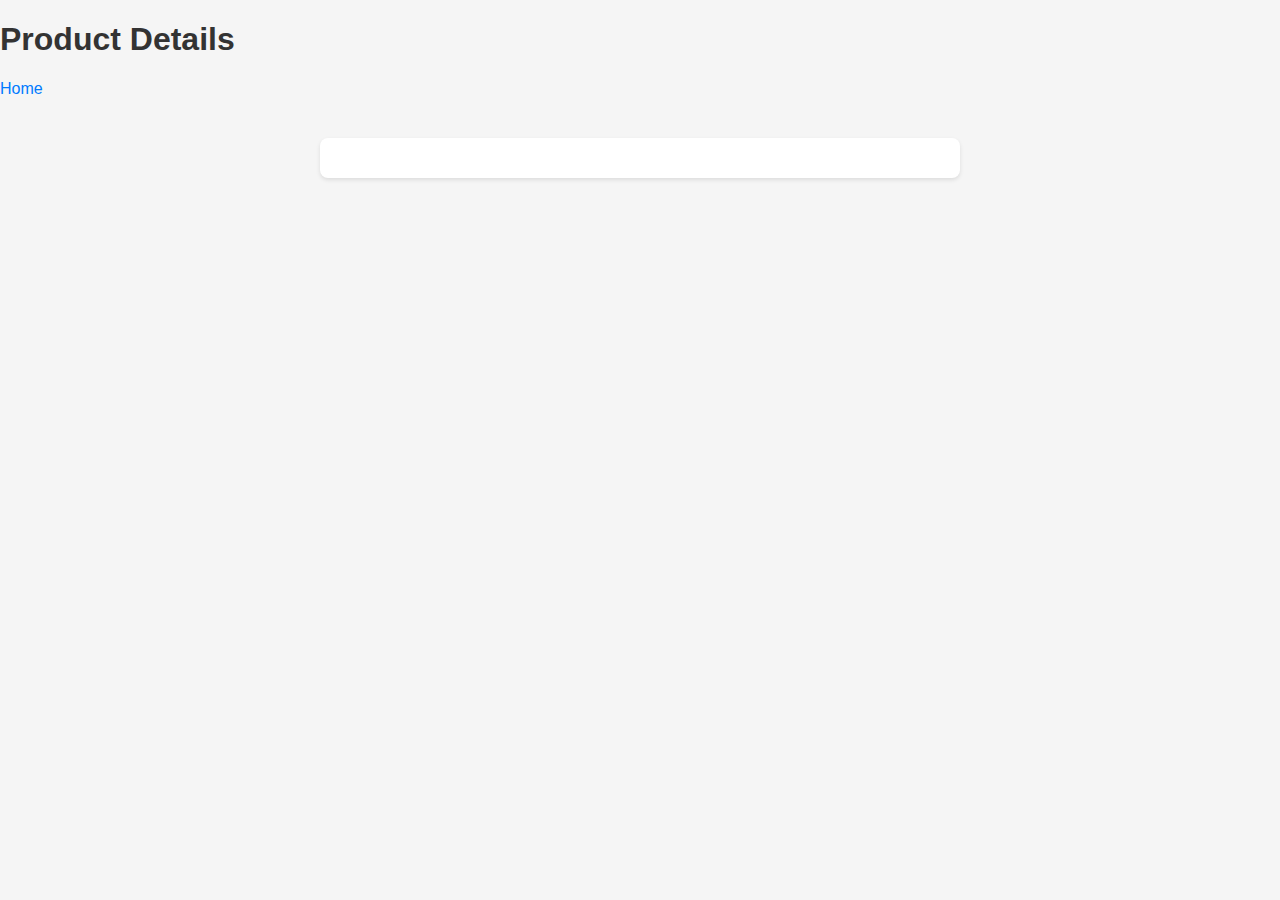
<file: product.html>
<!DOCTYPE html>
<html lang="en">
<head>
  <meta charset="UTF-8">
  <meta name="viewport" content="width=device-width, initial-scale=1.0">
  <title>Product Details</title>
  <link rel="stylesheet" href="Css/styles.css">
</head>
<body>
  <header>
    <h1>Product Details</h1>
    <nav>
      <a href="index.html">Home</a>
    </nav>
  </header>

  <main id="product-details">
    <!-- Product details will be dynamically added here -->
  </main>

  <script src="JS/script.js"></script>
</body>
</html>
</file>
<file: Css/styles.css>
/* Global Styles */
body {
    font-family: Arial, sans-serif;
    margin: 0;
    padding: 0;
    background-color: #f5f5f5;
    color: #333;
}

a {
    text-decoration: none;
    color: #007BFF;
}

a:hover {
    text-decoration: underline;
}

/* Container for product list */
#product-list {
    display: flex;
    flex-wrap: wrap;
    justify-content: center;
    margin: 20px;
    gap: 20px;
}

/* Individual product */
.product {
    position: relative;
    background-color: #fff;
    border: 1px solid #ddd;
    border-radius: 8px;
    box-shadow: 0 2px 4px rgba(0, 0, 0, 0.1);
    padding: 15px;
    max-width: 250px;
    text-align: center;
    transition: transform 0.2s ease-in-out;
}

.product:hover {
    transform: translateY(-5px);
}

.product-image {
    width: 100%;
    height: auto;
    border-bottom: 1px solid #ddd;
    margin-bottom: 15px;
    border-radius: 8px 8px 0 0;
}

/* Discount badge */
.discount-badge {
    position: absolute;
    top: 10px;
    left: 10px;
    background-color: #ff4757;
    color: #fff;
    padding: 5px 10px;
    border-radius: 4px;
    font-size: 0.9em;
    font-weight: bold;
}

/* Price container to align discount and original price */
.price-container {
    margin-top: 10px;
}

/* Price with discount */
.original-price {
    text-decoration: line-through;
    color: #888;
    font-size: 0.9em;
}

.discounted-price {
    color: #28a745;
    font-weight: bold;
    font-size: 1.2em;
    display: block;
    margin-top: 5px;
}

/* Product link */
.product-link {
    display: inline-block;
    margin-top: 10px;
    padding: 8px 16px;
    background-color: #007BFF;
    color: #fff;
    border-radius: 4px;
    transition: background-color 0.2s ease-in-out;
}

.product-link:hover {
    background-color: #0056b3;
}

/* Product details page */
#product-details {
    max-width: 600px;
    margin: 40px auto;
    background-color: #fff;
    padding: 20px;
    border-radius: 8px;
    box-shadow: 0 2px 4px rgba(0, 0, 0, 0.1);
    text-align: center;
}

#product-details .product-image {
    max-width: 100%;
    margin-bottom: 20px;
}

#product-details h2 {
    font-size: 1.75em;
    margin-bottom: 15px;
}

#product-details p {
    margin-bottom: 10px;
}

.back-link {
    display: inline-block;
    margin-top: 20px;
    padding: 8px 16px;
    background-color: #6c757d;
    color: #fff;
    border-radius: 4px;
    transition: background-color 0.2s ease-in-out;
}

.back-link:hover {
    background-color: #495057;
}

/* Rating and Reviews */
.rating {
    margin-top: 10px;
    color: #FFD700; /* Gold color for stars */
}

.review {
    margin-top: 20px;
    text-align: left;
    padding: 10px;
    border-top: 1px solid #ddd;
}

.review h4 {
    margin: 0 0 5px;
}

.review p {
    margin: 5px 0;
}
</file>
